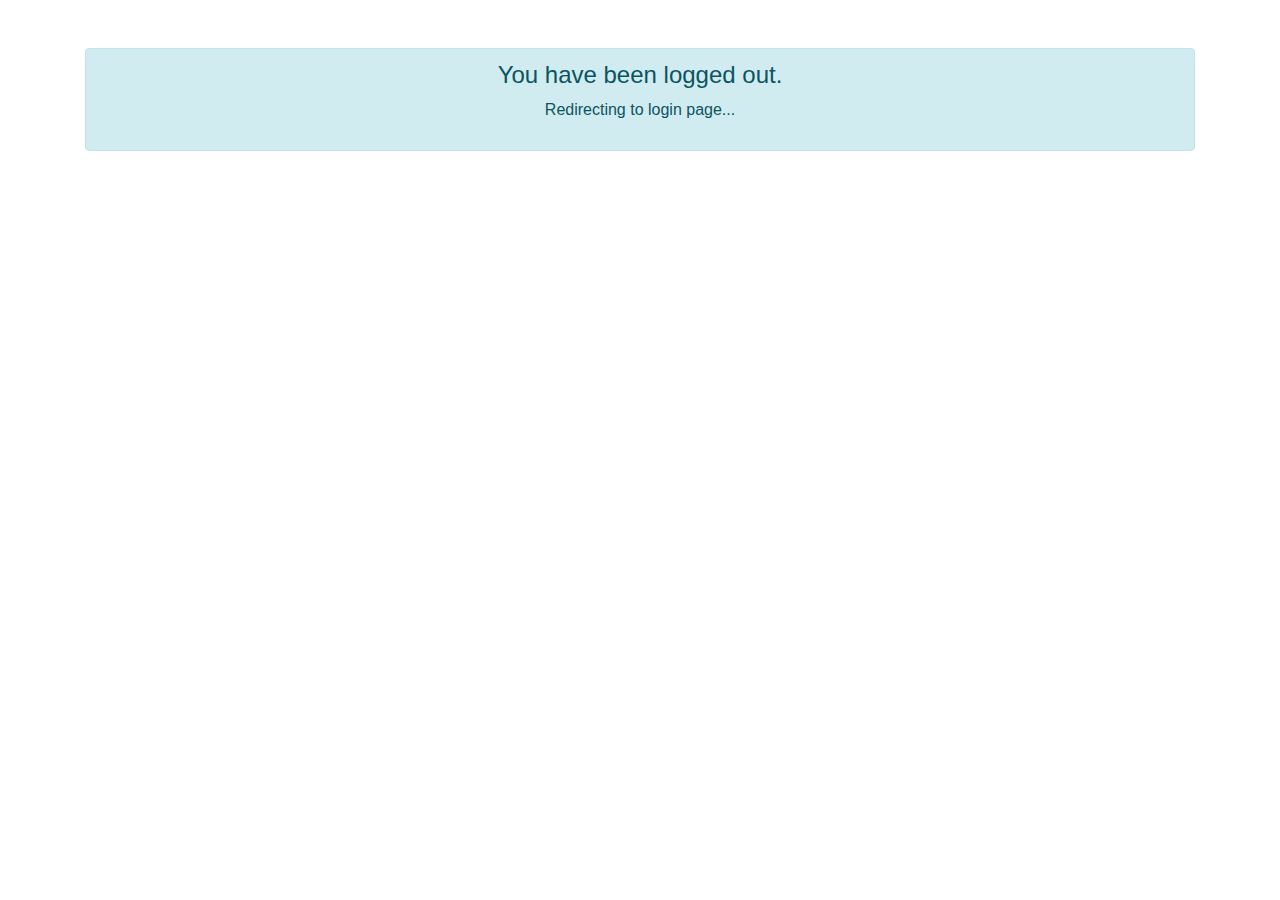
<file: templates/logout.html>
<!DOCTYPE html>
<html lang="en">
<head>
    <meta charset="UTF-8">
    <title>Logged Out | YogaAI</title>
    <meta http-equiv="refresh" content="2;url={{ url_for('login') }}">
    <link rel="stylesheet" href="https://cdn.jsdelivr.net/npm/bootstrap@4.6.2/dist/css/bootstrap.min.css">
</head>
<body>
    <div class="container text-center mt-5">
        <div class="alert alert-info">
            <h4>You have been logged out.</h4>
            <p>Redirecting to login page...</p>
        </div>
    </div>
</body>
</html>
</file>
